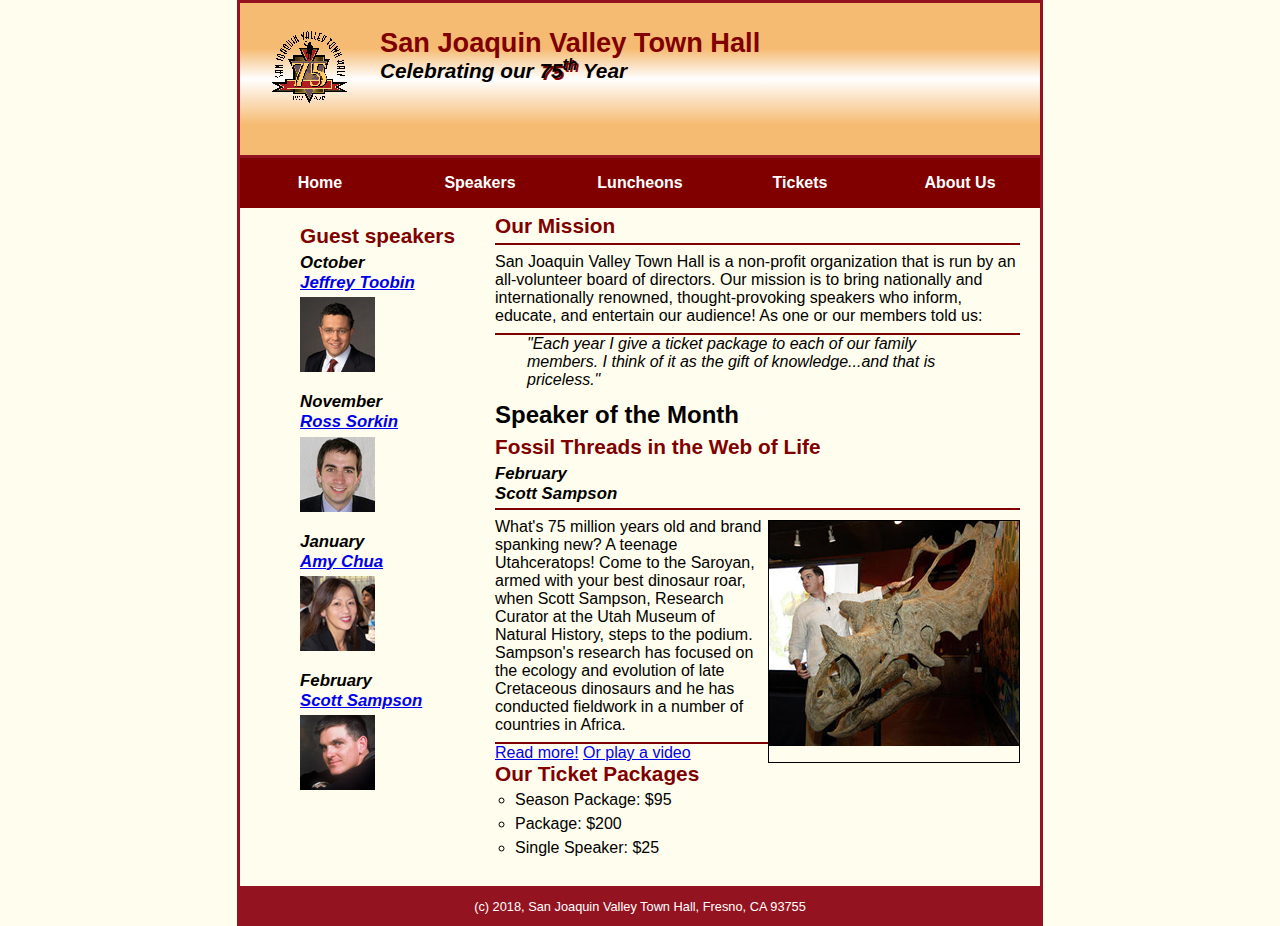
<file: index.html>
<!DOCTYPE html>
<html lang="en">

<head>
	<meta charset="utf-8">
	<title>San Joaquin Valley Town Hall</title>
	<link rel="shortcut icon" href="images/favicon.ico"> 
	<link rel="stylesheet" href="styles/normalize.css">
	<link rel="stylesheet" href="styles/main.css">
</head> 

<body> 
	<header class= "clearfix"> 
		<img src = images/town_hall_logo.gif alt="Town Hall Logo" width="80">
		<h2>San Joaquin Valley Town Hall</h2> 
		<h3>Celebrating our <em id="shadow"> 75<sup>th</sup></em> Year</h3>
	</header> 

	<nav id="nav_menu">
		<ul>
			<li><a href="index.html" class="current">Home</a></li>
			<li><a href="speakers.html">Speakers</a> 
				<ul>
					<li><a href="speakers/toobin.html">Jeffrey Toobin</a></li>
					<li><a href="speakers/sorkin.html">Andre Ross Sorkin</a></li>
					<li><a href="speakers/chua.html">Amy Chua</a></li>
					<li><a href="speakers/sampson.html">Scott Sampson</a></li>
				</ul>
			</li>   
			<li><a href="Luncheons.html">Luncheons</a></li>
			<li><a href="tickets.html">Tickets</a></li>
			<li class="lastitem"><a href="aboutus.html">About Us</a>
				<ul>
					<li><a href="history.html">Our History</a></li>
					<li><a href="board.html">Board of Directors</a></li>
					<li><a href="pastspeakers.html">Past Speakers</a></li>
					<li><a href="contactinformation.html">Contact Information</a></li>
				</ul>
			</li>
		</ul>
	</nav>
	 
	<main>  
		<section> 
			<h2>Our Mission</h2> 
			<p>San Joaquin Valley Town Hall is a non-profit organization that is run by an all-volunteer board of directors. Our mission is to bring nationally and internationally renowned, thought-provoking speakers who inform, educate, and entertain our audience! As one or our members told us:</p>
	
	<blockquote>"Each year I give a ticket package to each of our family members. I think of it as the gift of knowledge...and that is priceless."</blockquote>
	<h1>Speaker of the Month</h1> 
<h2>Fossil Threads in the Web of Life
</h2>  
<img src= images/sampson_dinosaur.jpg alt= "Sampson Dinosaur">
<h3>February<br>
	Scott Sampson</h3> 
	<p>What's 75 million years old and brand spanking new? A teenage Utahceratops! Come to the Saroyan, armed with your best dinosaur roar, when Scott Sampson, Research Curator at the Utah Museum of Natural History, steps to the podium. Sampson's research has focused on the ecology and evolution of late Cretaceous dinosaurs and he has conducted fieldwork in a number of countries in Africa.	</p>

		<a href= "text/c6_sampson.txt">Read more!</a> <a href= "media/sampson.mp4">Or play a video</a> 
	



	<h2>Our Ticket Packages</h2>  
	<ul style="list-style-type:circle;"> 
	<li>Season Package: $95</li>
	<li>Package: $200</li> 
	<li>Single Speaker: $25 </li> </ul>
	

	
	
 </section>
		<aside>  
			<h2>Guest speakers</h2> 
			<h3>October <br> <a href= "speakers/toobin.html" > Jeffrey Toobin</a></h3> 
<img src= images/toobin75.jpg alt="Jeffrey Toobin">


 <h3>November <br> <a href= "speakers/sorkin.html">Ross Sorkin</a></h3>
<img src= images/sorkin75.jpg alt="Ross Sorkin">

<h3>January <br> <a href= "speakers/chua.html" >Amy Chua</a></h3> 
<img src= images/chua75.jpg alt= "Amy Chua">  

<h3>February<br> <a href="speakers/sampson.html"> Scott Sampson</a></h3> 
<img src= images/sampson75.jpg alt="Scott Sampson"
 
		</aside>

		
	</main>
	<footer> 
	<p>(c) 2018, San Joaquin Valley Town Hall, Fresno, CA 93755 </p>	
		
	</footer>
</body>
</html>
</file>
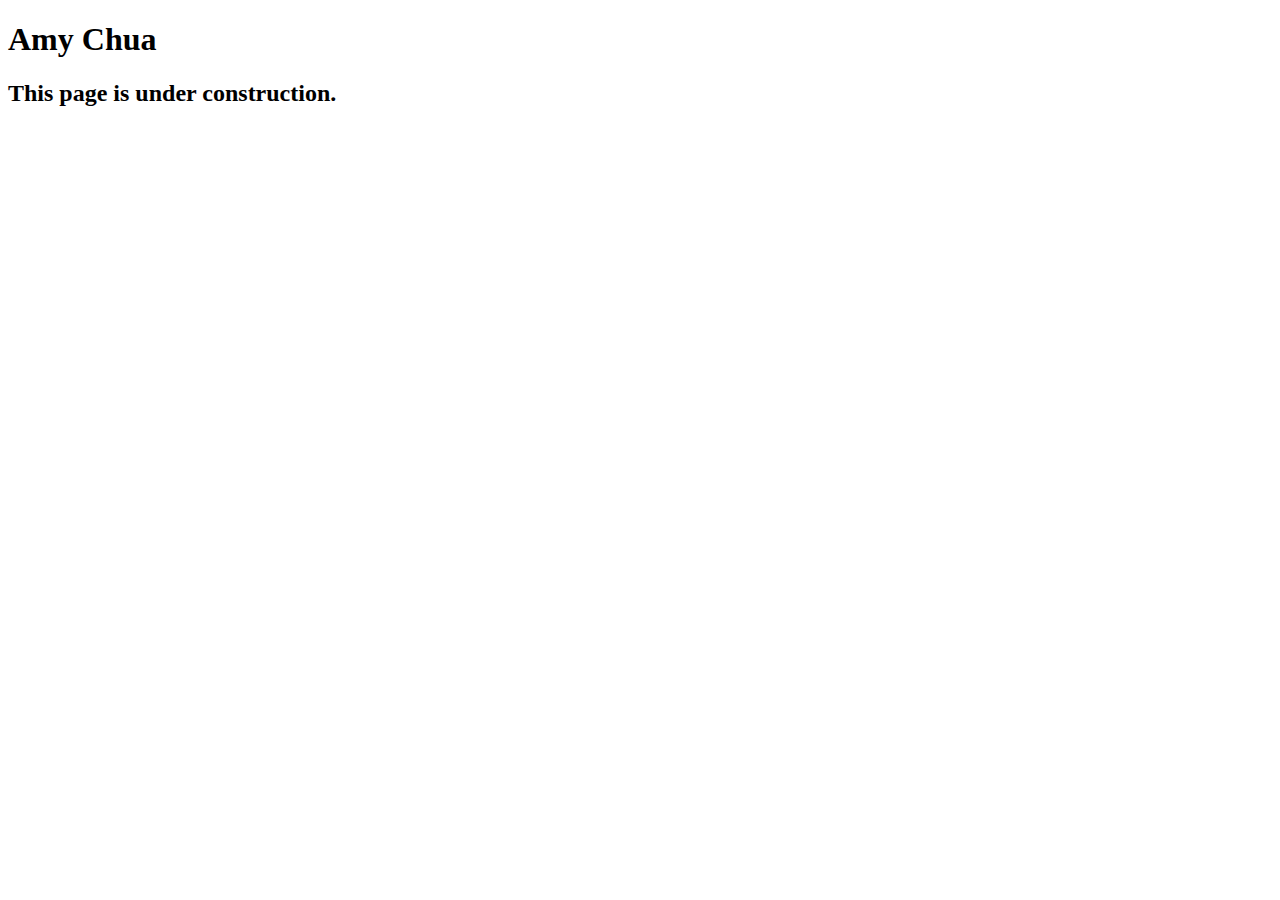
<file: speakers/chua.html>
<!DOCTYPE html>
<html lang="en">

<head>
	<meta charset="utf-8">
	<title>San Joaquin Valley Town Hall</title>
	<link rel="shortcut icon" href="images/favicon.ico">
</head>

<body>
	<main>
		<h1>Amy Chua</h1>
		<h2>This page is under construction.</h2>
	</main>
</body>

</html>
</file>
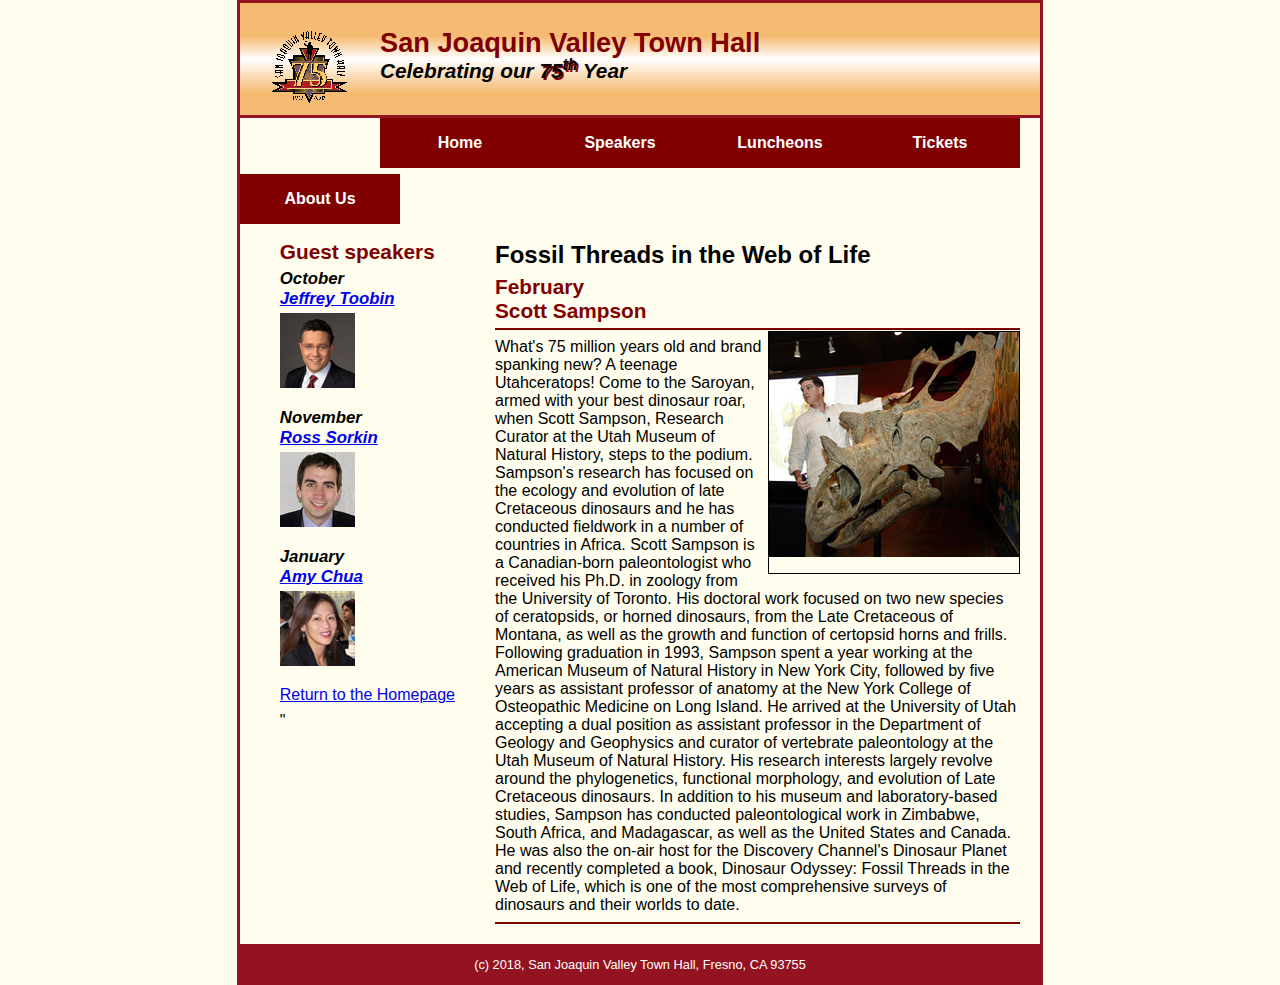
<file: speakers/sampson.html>
<!DOCTYPE html>
<html lang="en">

<head>
	<meta charset="utf-8">
	<title>San Joaquin Valley Town Hall</title>
	<link rel="shortcut icon" href="../images/favicon.ico"> 
	<link rel="stylesheet" href="../styles/normalize.css">
	<link rel="stylesheet" href="../styles/speaker.css">
</head> 

<body> 
	<header> 
		<img src = ../images/town_hall_logo.gif alt="Town Hall Logo" width="80">
		<h2>San Joaquin Valley Town Hall</h2> 
		<h3>Celebrating our <em id="shadow"> 75<sup>th</sup></em> Year</h3>
    </header> 
    
	<nav id="nav_menu">
		<ul>
			<li><a href="index.html" class="current">Home</a></li>
			<li><a href="speakers.html">Speakers</a> 
				<ul>
					<li><a href="speakers/toobin.html">Jeffrey Toobin</a></li>
					<li><a href="speakers/sorkin.html">Andre Ross Sorkin</a></li>
					<li><a href="speakers/chua.html">Amy Chua</a></li>
					<li><a href="speakers/sampson.html">Scott Sampson</a></li>
				</ul>
			</li>   
			<li><a href="Luncheons.html">Luncheons</a></li>
			<li><a href="tickets.html">Tickets</a></li>
			<li class="lastitem"><a href="aboutus.html">About Us</a>
				<ul>
					<li><a href="history.html">Our History</a></li>
					<li><a href="board.html">Board of Directors</a></li>
					<li><a href="pastspeakers.html">Past Speakers</a></li>
					<li><a href="contactinformation.html">Contact Information</a></li>
				</ul>
			</li>
		</ul>
	</nav>
	<main>  
		<section> 
<h1>Fossil Threads in the Web of Life</h1> 
<img src= "../images/sampson_dinosaur.jpg" alt= "Sampson Dinosaur"> 

	<h2>February<br>
        Scott Sampson</h2> 
        <p>What's 75 million years old and brand spanking new? A teenage Utahceratops! Come to the 
            Saroyan, armed with your best dinosaur roar, when Scott Sampson, Research Curator at the 
            Utah Museum of Natural History, steps to the podium. Sampson's research has focused on the 
            ecology and evolution of late Cretaceous dinosaurs and he has conducted fieldwork in a number 
            of countries in Africa.
            
            Scott Sampson is a Canadian-born paleontologist who received his Ph.D. in zoology from the 
            University of Toronto. His doctoral work focused on two new species of ceratopsids, or horned 
            dinosaurs, from the Late Cretaceous of Montana, as well as the growth and function of certopsid 
            horns and frills.
            
            Following graduation in 1993, Sampson spent a year working at the American Museum of Natural 
            History in New York City, followed by five years as assistant professor of anatomy at the New 
            York College of Osteopathic Medicine on Long Island. He arrived at the University of Utah 
            accepting a dual position as assistant professor in the Department of Geology and Geophysics 
            and curator of vertebrate paleontology at the Utah Museum of Natural History. His research 
            interests largely revolve around the phylogenetics, functional morphology, and evolution of 
            Late Cretaceous dinosaurs.
            
            In addition to his museum and laboratory-based studies, Sampson has conducted paleontological 
            work in Zimbabwe, South Africa, and Madagascar, as well as the United States and Canada. He was 
            also the on-air host for the Discovery Channel's Dinosaur Planet and recently completed a book, 
            Dinosaur Odyssey: Fossil Threads in the Web of Life, which is one of the most 
            comprehensive surveys of dinosaurs and their worlds to date.
            </p>
	
 </section>
		<aside>  
			<h2>Guest speakers</h2> 
			<h3>October <br> <a href= "speakers/toobin.html" > Jeffrey Toobin</a></h3> 
<img src= ../images/toobin75.jpg alt="Jeffrey Toobin">


 <h3>November <br> <a href= "speakers/sorkin.html">Ross Sorkin</a></h3>
<img src= ../images/sorkin75.jpg alt="Ross Sorkin">

<h3>January <br> <a href= "speakers/chua.html" >Amy Chua</a></h3> 
<img src= ../images/chua75.jpg alt= "Amy Chua">  

<p><a href= "../index.html">Return to the Homepage</a></p>
 "
		</aside>

		
	</main>
	<footer> 
	<p>(c) 2018, San Joaquin Valley Town Hall, Fresno, CA 93755 </p>	
		
	</footer>
</body>
</html>
</file>
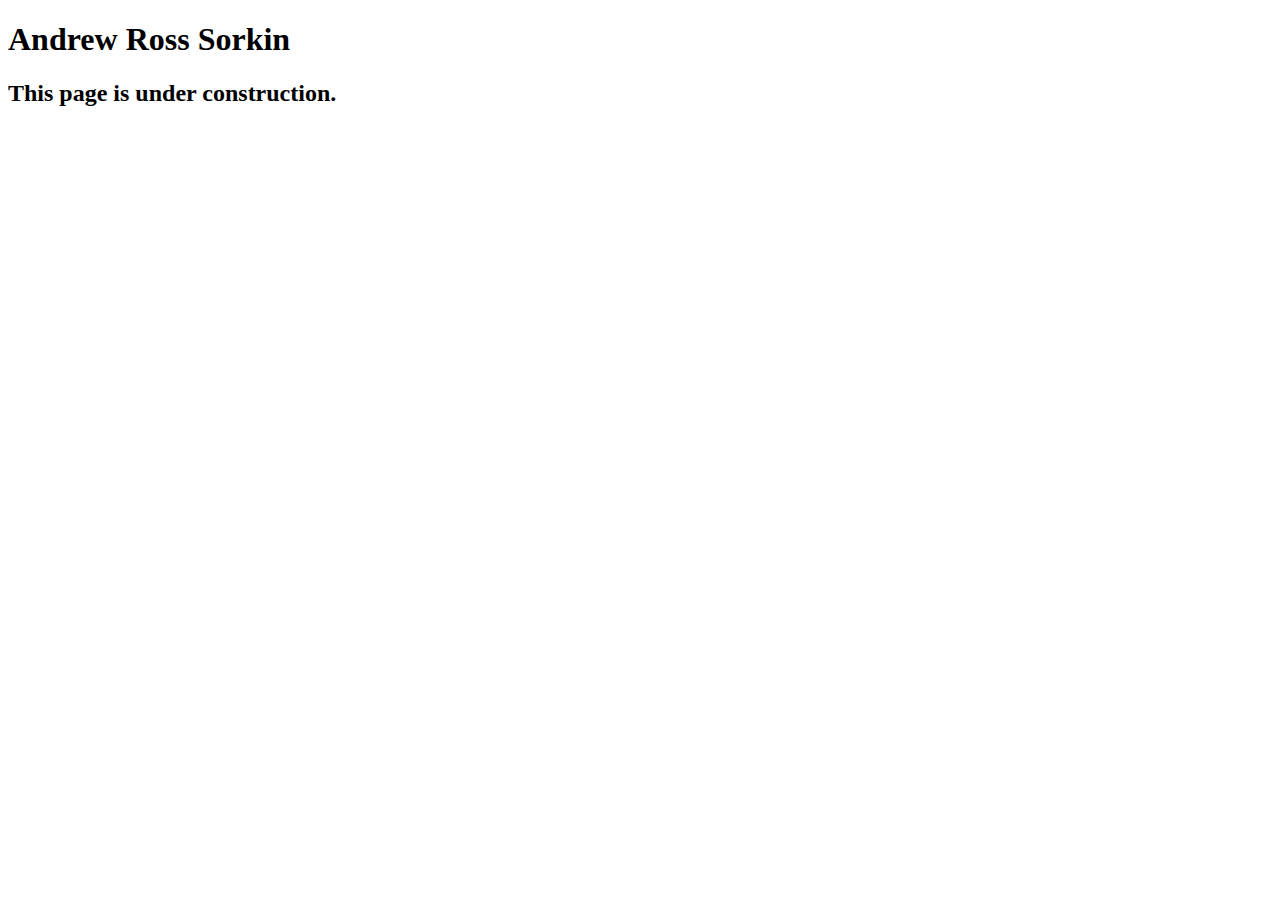
<file: speakers/sorkin.html>
<!DOCTYPE html>
<html lang="en">

<head>
	<meta charset="utf-8">
	<title>San Joaquin Valley Town Hall</title>
	<link rel="shortcut icon" href="images/favicon.ico">
</head>

<body>
	<main>
		<h1>Andrew Ross Sorkin</h1>
		<h2>This page is under construction.</h2>
	</main>
</body>

</html>
</file>
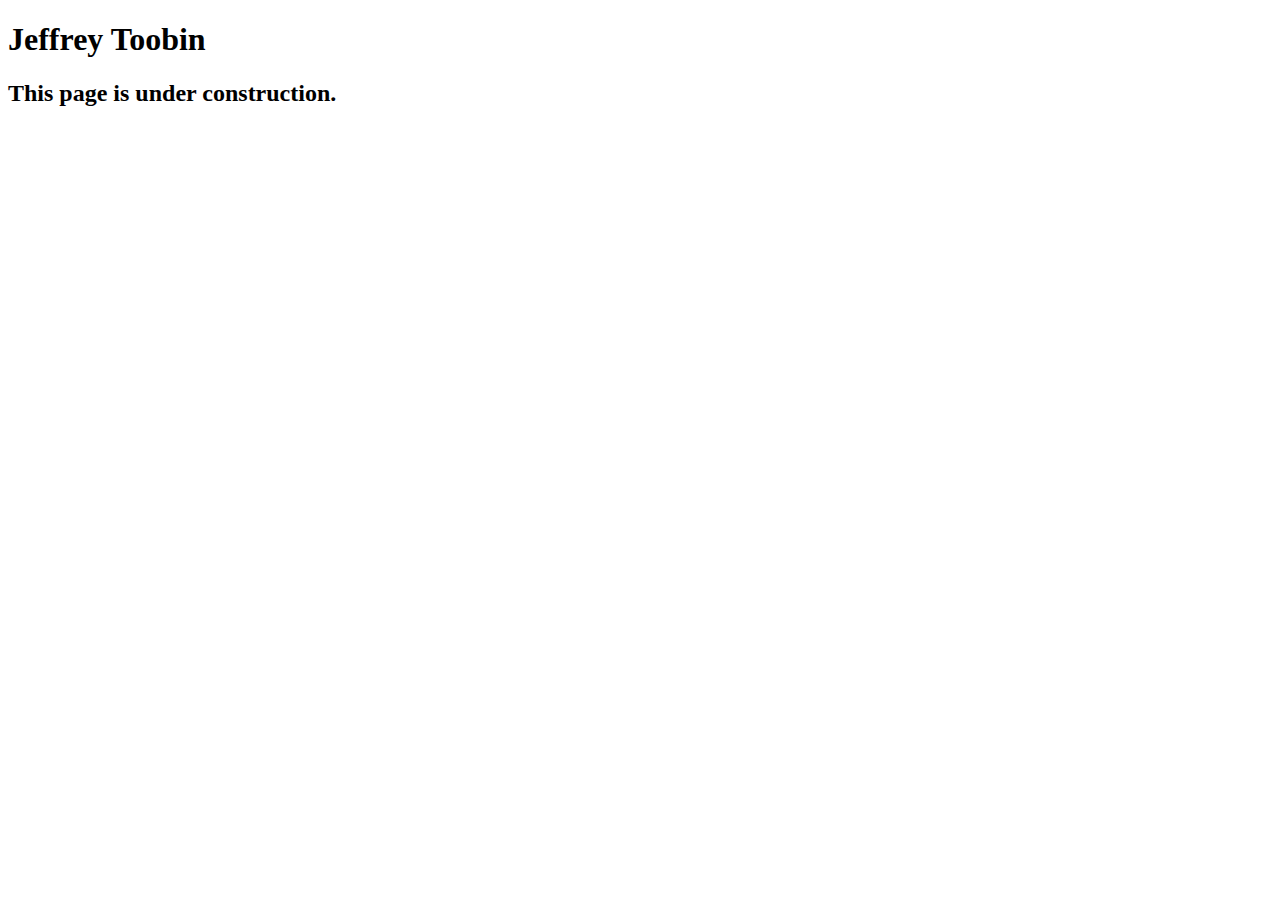
<file: speakers/toobin.html>
<!DOCTYPE html>
<html lang="en">

<head>
	<meta charset="utf-8">
	<title>San Joaquin Valley Town Hall</title>
	<link rel="shortcut icon" href="images/favicon.ico">
</head>

<body>
    <main>
	    <h1>Jeffrey Toobin</h1>
	    <h2>This page is under construction.</h2>	        
    </main>
</body>

</html>
</file>
<file: styles/main.css>
/* the styles for the elements */  
/* the reset selector*/ 
*{margin: 0; 
	padding: 0; 
} 

body { 
margin: 0 auto;
	font-family: Arial, Helvetica, sans-serif;
	font-size: 100%; 
	width: 800px; 

border: 3px solid #931420 ;  
background-color:#fffded; 
}  
.clearfix::after {
    content: "";
    clear: both;
    display: table;
  }
section{
	width: 525px; 
	float: right;   
	padding-left: 20px; 
	padding-right: 20px; 
	padding-bottom: 20px;
} 
aside{
	width: 215; 
	float: right; 
	padding-left: 20px; 
	padding-right: 20px;
} 
aside h3{
	font-size: 105%; 
	padding-bottom: .25em;

} 
aside img{
	padding-bottom: 1em;
} 

/* the styles for the header */  
header {
	border-bottom: 3px solid #931420; 
	padding-top: 1.5em; 
	padding-bottom: 2em;  
	background-image: linear-gradient(#f6bb73 0%, #f6bb73 30%, white 50%, #f6bb73 80%, #f6bb73 100%);

} 
 h2{ 
font-size: 170%; 
color: #800000; 

} 
 h3{ 
	font-size: 130%;
 font-style: italic; 
 

 }  
 #shadow{
	text-shadow: 2px 2px #800000;
}

header img {
	float: left; 
	padding-left: 30px; 
	padding-right: 30px; 

} 
/* nav bar formatting*/ 
#nav_menu ul{
    list-style: none;  
	position: relative; 
	margin: 0;
	padding: 0;
}
#nav_menu ul li{
    float: left; 
    width: 20%;  
   
}  
#nav_menu ul ul{
	display: none;
	position: absolute; 
	top: 100%; 
} 
#nav_menu ul ul li {
	float: none;
} 
#nav_menu ul li:hover > ul {
	display: block; 
}  
#nav_menu >ul ::after {
	content:""; 
	display: block; 
	clear:both;
}
#nav_menu ul li a{
    display: block; 
    text-align: center; 
    text-decoration: none;  
    background-color: #800000; 
    color: white; 
    font-weight: bold; 
    padding: 1em 0;  
	width: 160px;
}  
#current {
	color: yellow;
}
	
	/* the styles for the section */
main {
	clear: left;  

}
main h1 {
	font-size: 150%; 
	padding-top: .5em; 
	padding-bottom: .25em;  
	margin: 0;

} 
main h2{
	font-size: 130%; 
	color: #800000; 
	padding-bottom: .25em; 
	padding-top: .5em;
} 
main h3{ 
	font-size: 105%;  
	padding-bottom: .25em;
}  
img{
	padding-bottom: 1em;
} 
p{
	padding-bottom: .5em;
}  
section p{
	padding-top: .5em; 
	padding-bottom: .5em; 
	border-bottom: 2px solid #800000; 
	border-top:  2px solid #800000;
}  
section img{
	float: right; 
	margin-top: 3.5em;  
	margin-left: .25em; 
	border: 1px solid black;
} 
section h2{
	padding-top: 0;
} 
section h3{
	font-size: 105%;
}
blockquote{
	padding-right: 2em;
	padding-left: 2em;  
	font-style: italic;
} 
ul{
	padding-bottom: .25em; 
	padding-left: 1.25em;
} 
li{
	padding-bottom: .35em;
}
/*mouse over link*/ 
 a:hover{
	font-style: italic;
}

/* the styles for the footer */  
footer{ 
	border-bottom: 3px solid #931420; 
	background-color: #931420; 
	clear: both;
	
}
footer p{
	text-align: center; 
	color: white;  
	padding-top: 1em; 
	padding-top: 1em; 
	font-size: 80%;

}
</file>
<file: styles/speaker.css>
/* the styles for the elements */  
/* the reset selector*/ 
*{margin: 0; 
	padding: 0; 
} 

body { 
margin: 0 auto;
	font-family: Arial, Helvetica, sans-serif;
	font-size: 100%; 
	width: 800px; 

border: 3px solid #931420 ;  
background-color:#fffded; 
}  
#nav_menu ul{
    list-style: none;  
	position: relative; 
	margin: 0;
	padding: 0;
}
#nav_menu ul li{
    float: left; 
    width: 20%;  
   
}  
#nav_menu ul ul{
	display: none;
	position: absolute; 
	top: 100%; 
} 
#nav_menu ul ul li {
	float: none;
} 
#nav_menu ul li:hover > ul {
	display: block; 
}  
#nav_menu >ul ::after {
	content:""; 
	display: block; 
	clear:both;
}
#nav_menu ul li a{
    display: block; 
    text-align: center; 
    text-decoration: none;  
    background-color: #800000; 
    color: white; 
    font-weight: bold; 
    padding: 1em 0;  
	width: 160px;
}  
#current {
	color: yellow;
}
section{
	width: 525px; 
	float: right;   
	padding-left: 20px; 
	padding-right: 20px; 
	padding-bottom: 20px;
} 
aside{
	width: 215; 
	float: right; 
	padding-left: 20px; 
	padding-right: 20px;
} 
aside h3{
	font-size: 105%; 
	padding-bottom: .25em;

} 
aside img{
	padding-bottom: 1em;
} 

/* the styles for the header */  
header {
	border-bottom: 3px solid #931420; 
	padding-top: 1.5em; 
	padding-bottom: 2em;  
	background-image: linear-gradient(#f6bb73 0%, #f6bb73 30%, white 50%, #f6bb73 80%, #f6bb73 100%);

} 
 h2{ 
font-size: 170%; 
color: #800000; 

} 
 h3{ 
	font-size: 130%;
 font-style: italic; 
 

 }  
 #shadow{
	text-shadow: 2px 2px #800000;
}

header img {
	float: left; 
	padding-left: 30px; 
	padding-right: 30px;
}
/* the styles for the section */
main {
	clear: left;  

}
main h1 {
	font-size: 150%; 
	padding-top: .5em; 
	padding-bottom: .25em;  
	margin: 0;

} 
main h2{
	font-size: 130%; 
	color: #800000; 
	padding-bottom: .25em; 
	padding-top: .5em;
} 
main h3{ 
	font-size: 105%;  
	padding-bottom: .25em;
}  
img{
	padding-bottom: 1em;
} 
p{
	padding-bottom: .5em;
}  
section p{
	padding-top: .5em; 
	padding-bottom: .5em; 
	border-bottom: 2px solid #800000; 
	border-top:  2px solid #800000;
}  
section img{
	float: right; 
	margin-top: 3.5em;  
	margin-left: .25em; 
	border: 1px solid black;
} 
section h2{
	padding-top: 0;
} 
section h3{
	font-size: 105%;
}
blockquote{
	padding-right: 2em;
	padding-left: 2em;  
	font-style: italic;
} 
ul{
	padding-bottom: .25em; 
	padding-left: 1.25em;
} 
li{
	padding-bottom: .35em;
}
/*mouse over link*/ 
 a:hover{
	font-style: italic;
}

/* the styles for the footer */  
footer{ 
	border-bottom: 3px solid #931420; 
	background-color: #931420; 
	clear: both;
	
}
footer p{
	text-align: center; 
	color: white;  
	padding-top: 1em; 
	padding-top: 1em; 
	font-size: 80%;

}
</file>
